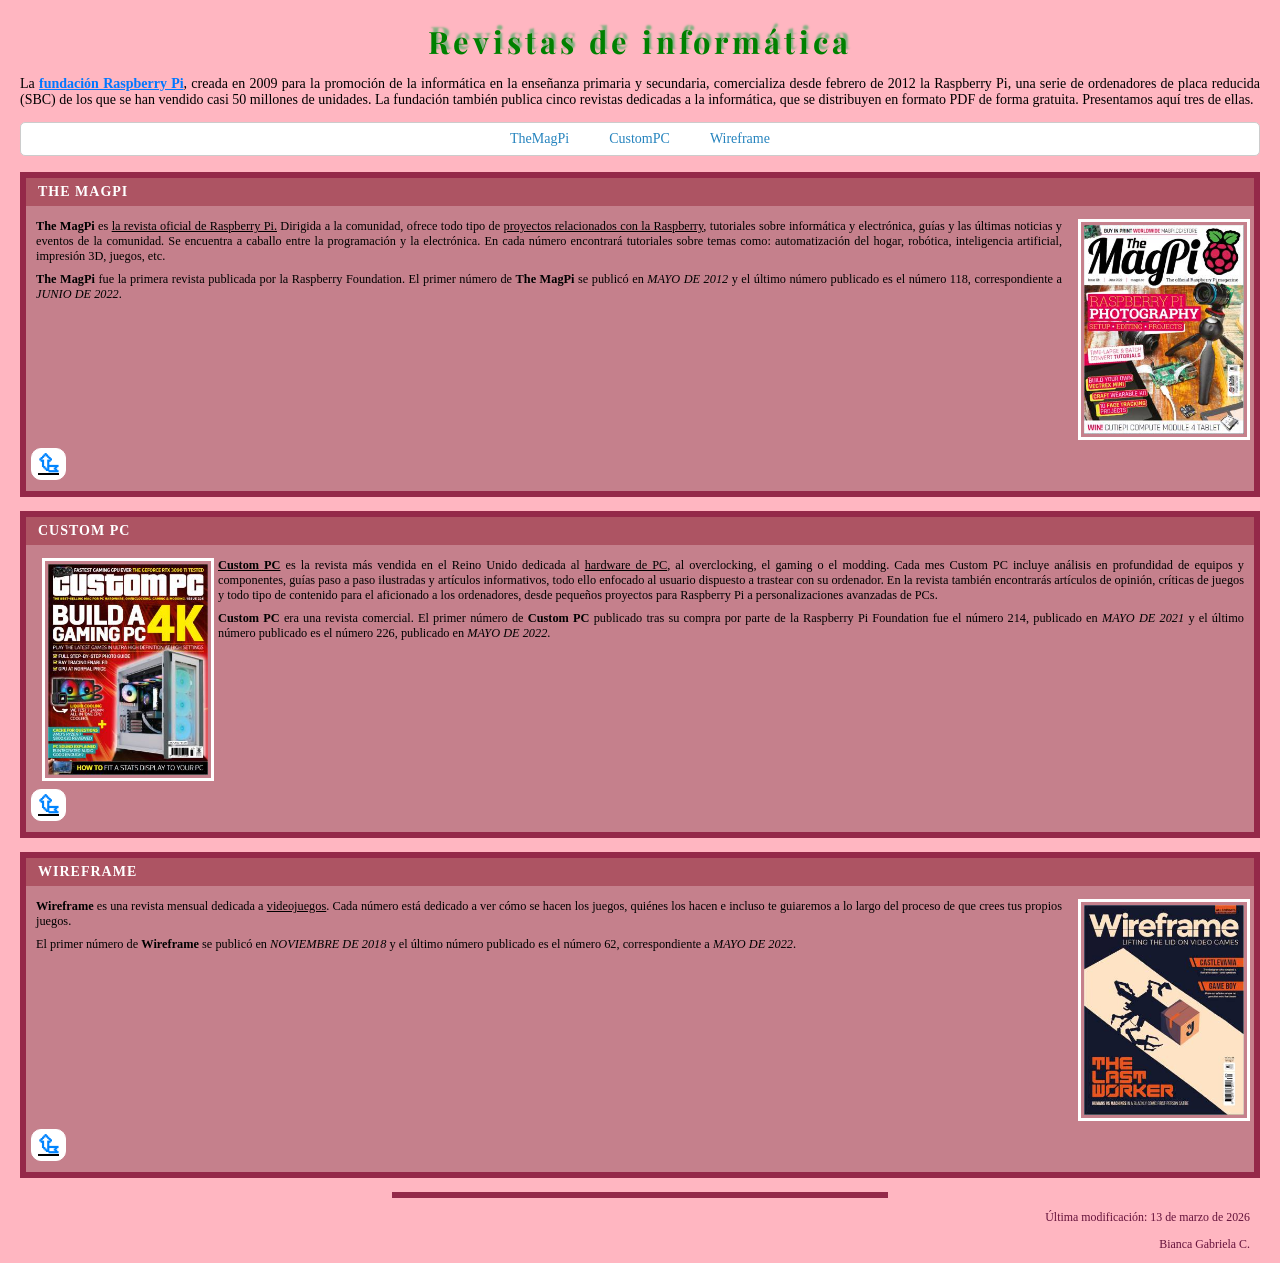
<file: index.html>
<!DOCTYPE html>
<html lang="es">
<head>
  <meta charset="utf-8">
  <title>Revistas de informática</title>
  <link rel="stylesheet" href="style.css">
  <link rel="preconnect" href="https://fonts.googleapis.com">
  <link rel="preconnect" href="https://fonts.gstatic.com" crossorigin>
  <link href="https://fonts.googleapis.com/css2?family=Playfair+Display:ital,wght@0,400..900;1,400..900&display=swap" rel="stylesheet">
</head>

<body>
  <a id="top"></a>
  <h1 class="playfair-display-title">Revistas de informática</h1>

  <p>La <a id="linkazul" href="https://www.raspberrypi.com/">fundación Raspberry Pi</a>, creada en 2009 para la promoción de la informática en la enseñanza primaria y secundaria, comercializa desde febrero de 2012 la Raspberry Pi, una serie de ordenadores de placa reducida (SBC) de los que se han vendido casi 50 millones de unidades. La fundación también publica cinco revistas dedicadas a la informática, que se distribuyen en formato PDF de forma gratuita. Presentamos aquí tres de ellas.</p>

  <ul>
    <li><a href="#magpi">TheMagPi</a></li>
    <li><a href="#custompc">CustomPC</a></li>
    <li><a href="#wireframe">Wireframe</a></li>
  </ul>

  <div class="seccion" id="magpi">
    <h2>The MagPi</h2>
    <div class="seccion-contenido">
      <div class="seccion-texto">
        <p><strong>The MagPi</strong> es <u>la revista oficial de Raspberry Pi.</u> Dirigida a la comunidad, ofrece todo tipo de <u>proyectos relacionados con la Raspberry</u>, tutoriales sobre informática y electrónica, guías y las últimas noticias y eventos de la comunidad. Se encuentra a caballo entre la programación y la electrónica. En cada número encontrará tutoriales sobre temas como: automatización del hogar, robótica, inteligencia artificial, impresión 3D, juegos, etc.</p>
        <p><strong>The MagPi</strong> fue la primera revista publicada por la Raspberry Foundation. El primer número de <strong>The MagPi</strong> se publicó en <em>MAYO DE 2012</em> y el último número publicado es el número 118, correspondiente a <em>JUNIO DE 2022</em>.</p>
      </div>
      <div class="seccion-imagen">
        <a href="https://www.raspberrypi.com/">
          <img src="the-magpi-118-en-202206.jpg" alt="The MagPi 118">
        </a>
      </div>
    </div>
    <a id="linea" href="#top"><button>&#x2bb4;</button></a>
  </div>

  <div class="seccion" id="custompc">
    <h2>Custom PC</h2>
    <div class="seccion-contenido">
      <div class="seccion-imagen">
        <a href="https://www.custompc.com/">
          <img src="custom-pc-226-en-202205.jpg" alt="Custom PC 226">
        </a>
      </div>
      <div class="seccion-texto">
        <p><strong><u>Custom PC</u></strong> es la revista más vendida en el Reino Unido dedicada al <u>hardware de PC</u>, al overclocking, el gaming o el modding. Cada mes Custom PC incluye análisis en profundidad de equipos y componentes, guías paso a paso ilustradas y artículos informativos, todo ello enfocado al usuario dispuesto a trastear con su ordenador. En la revista también encontrarás artículos de opinión, críticas de juegos y todo tipo de contenido para el aficionado a los ordenadores, desde pequeños proyectos para Raspberry Pi a personalizaciones avanzadas de PCs.</p>
        <p><strong>Custom PC</strong> era una revista comercial. El primer número de <strong>Custom PC</strong> publicado tras su compra por parte de la Raspberry Pi Foundation fue el número 214, publicado en <em>MAYO DE 2021</em> y el último número publicado es el número 226, publicado en <em>MAYO DE 2022</em>.</p>
      </div>
    </div>
    <a id="linea" href="#top"><button>&#x2bb4;</button></a>
  </div>

  <div class="seccion" id="wireframe">
    <h2>Wireframe</h2>
    <div class="seccion-contenido">
      <div class="seccion-texto">
        <p><strong>Wireframe</strong> es una revista mensual dedicada a <u>videojuegos</u>. Cada número está dedicado a ver cómo se hacen los juegos, quiénes los hacen e incluso te guiaremos a lo largo del proceso de que crees tus propios juegos.</p>
        <p>El primer número de <strong>Wireframe</strong> se publicó en <em>NOVIEMBRE DE 2018</em> y el último número publicado es el número 62, correspondiente a <em>MAYO DE 2022</em>.</p>
      </div>
      <div class="seccion-imagen">
        <a href="https://www.whynowgaming.com/">
          <img src="wireframe-62-en-202205.jpg" alt="Wireframe 62">
        </a>
      </div>
    </div>
    <a id="linea" href="#top"><button>&#x2bb4;</button></a>
  </div>

  <div class="barra-final"></div>

  <footer>
    <p>Última modificación: 13 de marzo de 2026</p>
    <p>Bianca Gabriela C.</p>
  </footer>

</body>
</html>
</file>
<file: style.css>
@import url('https://fonts.googleapis.com/css2?family=Playfair+Display:ital,wght@0,400..900;1,400..900&display=swap');

body {
    font-family: 'Times New Roman', Times, serif;
    background-color: lightpink;
    margin: 10px 20px;
    font-size: 14px;
}

.playfair-display-title {
    font-family: "Playfair Display", serif;
    font-weight: bold;
    text-align: center;
    color: green;
    text-shadow: 2px -5px 2px rgb(130, 177, 130);
    font-size: 2.2em;
    letter-spacing: 4px;
    margin-bottom: 10px;
}

linea{
    text-decoration: none;
}

#linkazul{
    color: rgb(0, 119, 255);
}

#rojo{
    font-weight: bold;
    color: rgb(185, 17, 17);
}

p {
    text-align: justify;
}

ul {
    list-style: none;
    padding: 8px 16px;
    border: 1px solid #ccc;
    border-radius: 5px;
    display: flex;
    justify-content: center;
    gap: 40px;
    background-color: white;
    margin-bottom: 16px;
}

li {
    display: flex;
    align-items: center;
}

ul a {
    color: rgb(38, 132, 190);
    text-decoration: none;
    font-weight: 500;
}

ul a:hover {
    text-decoration: underline;
}

.seccion {
    border: 6px solid rgb(148, 41, 73);
    background-color: rgb(197, 128, 140);
    color: black;
    margin-bottom: 14px;
    padding-bottom: 6px;
}

.seccion h2 {
    background-color: rgb(173, 84, 99);
    color: white;
    margin: 0 0 10px 0;
    padding: 6px 12px;
    font-size: 1em;
    font-weight: bold;
    text-transform: uppercase;
    letter-spacing: 1px;
}

.seccion-contenido {
    display: flex;
    gap: 10px;
    padding: 3px 10px; 
    align-items: flex-start;
}

.seccion-texto {
    flex: 1;
    font-size: 0.88em;
}

.seccion-texto p {
    margin: 0 0 8px 0;
}

.seccion-imagen {
    flex-shrink: 0;
    width: 160px;
    margin: 0 6px;
}

.seccion-imagen img {
    width: 100%;
    height: auto;
    display: block;
    padding: 3px;
    border: 3px solid #ffffff;
}


button {
    background: none;
    border: solid white 1px;
    font-size: 1.5em;
    cursor: pointer;
    padding: 3px 6px;
    display: block;
    margin: 5px;
    color: rgb(0, 132, 255);
    background-color: white;
    border-radius: 10px;
    font-weight: bold;
    text-decoration: none;
}

button:hover {
    color: rgb(148, 41, 73);
}

.barra-final {
    background-color: rgb(148, 41, 73);
    height: 6px;
    width: 40%;
    margin: 10px auto;
    display: block;
}

footer p {
    text-align: right;
    justify-content: flex-end;
    font-size: 0.85em;
    margin-right: 10px;
    color: #66133c;
}

a {
    color: inherit;
    font-weight: bold;
}
</file>
